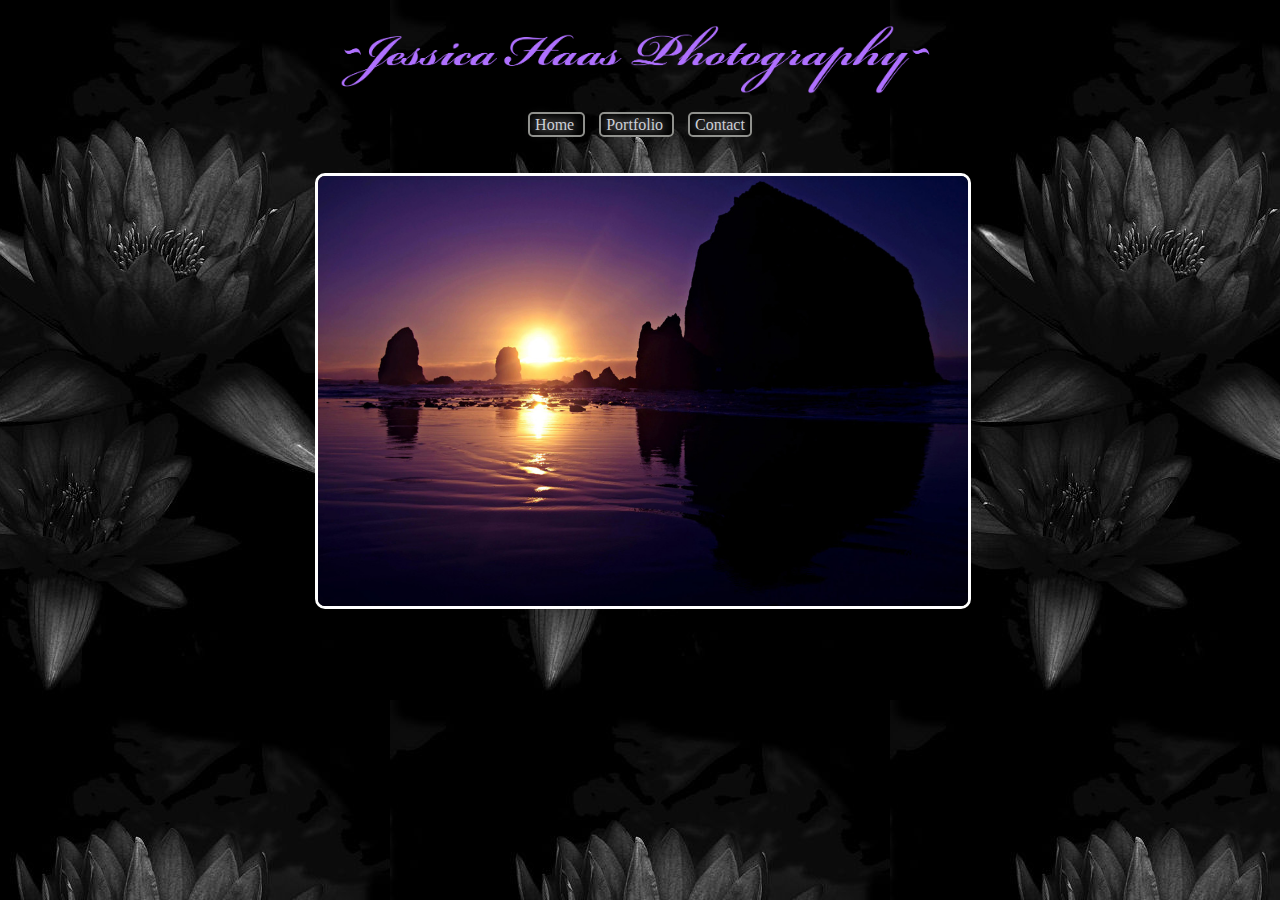
<file: index.html>
<!doctype html>
<html lang="en">
<head>
	<meta charset="UTF-8">
	<meta name="viewport" content="initial-scale=1">
	<title>Jessica Photography</title>
	<script src="http://code.jquery.com/jquery-1.11.1.min.js"></script>
	
	<link type="text/css" rel="stylesheet" href="main.css">
	<script src="rotatingimages.js"></script>
	<script src="globalapp.js"></script>
	
</head>
<body>

	<div id="logo">
		<img src="images/Logo.png" alt="Logo">
	</div>
	<div id="logoSmall">
		<img src="images/Logo-Small-Media.png" alt="Logo">
	</div>

	<div id="menuIcon">
			<img src="images/Menu-Logo.gif" alt="Menu Button">
			<p>Menu</p>
	</div>

	<div id="navbar">
		<ul>
			<li><a href="index.html">Home</a>
			<li>
				<a href="portrait.html">Portfolio</a>
			</li>
			<li>
				<a href="contact.html">Contact</a>
			</li>
		</ul>
	</div>

	<div id="image">
		<ul>
			<li class="rotate">	 
				<img src="images/rotatingGallery/bridge.jpg" alt="Wedding" onContextMenu="return false;">
			</li>
			<li class="rotate">	 
				<img src="images/rotatingGallery/frost.jpg" alt="Wedding" onContextMenu="return false;">
			</li>	
			<li class="rotate">	 
				<img src="images/rotatingGallery/wedding2.jpg" alt="Wedding" onContextMenu="return false;">
			</li>
			<li class="rotate">	 
				<img src="images/rotatingGallery/fall.jpg" alt="Wedding" onContextMenu="return false;">
			</li>
			<li class="rotate">	
				<img src="images/rotatingGallery/beeyellowflower.jpg" alt="Bee Flower" onContextMenu="return false;">
			</li>
			<li class="rotate">
				<img src="images/rotatingGallery/sunsetgrass.jpg" alt="Sunset Through Grass" onContextMenu="return false;">
			</li>

			<li class="rotate">
				<img src="images/rotatingGallery/prettypurpleflower.jpg" alt="Purple Flower" onContextMenu="return false;">
			</li>
			<li class="rotate">
				<img src="images/rotatingGallery/Trillium-Lake.jpg" alt="Mount Hood" onContextMenu="return false;">
			</li>
			<li class="rotate">
				<img src="images/rotatingGallery/beachsunset.jpg" alt="Beach Sunset" onContextMenu="return false;">
			</li>
			<li class="rotate">	 
				<img src="images/rotatingGallery/beautifulbeach.jpg" alt="Wedding" onContextMenu="return false;">
			</li>
		</ul>
	</div>
	
	
	

	
</body>
</html>
</file>
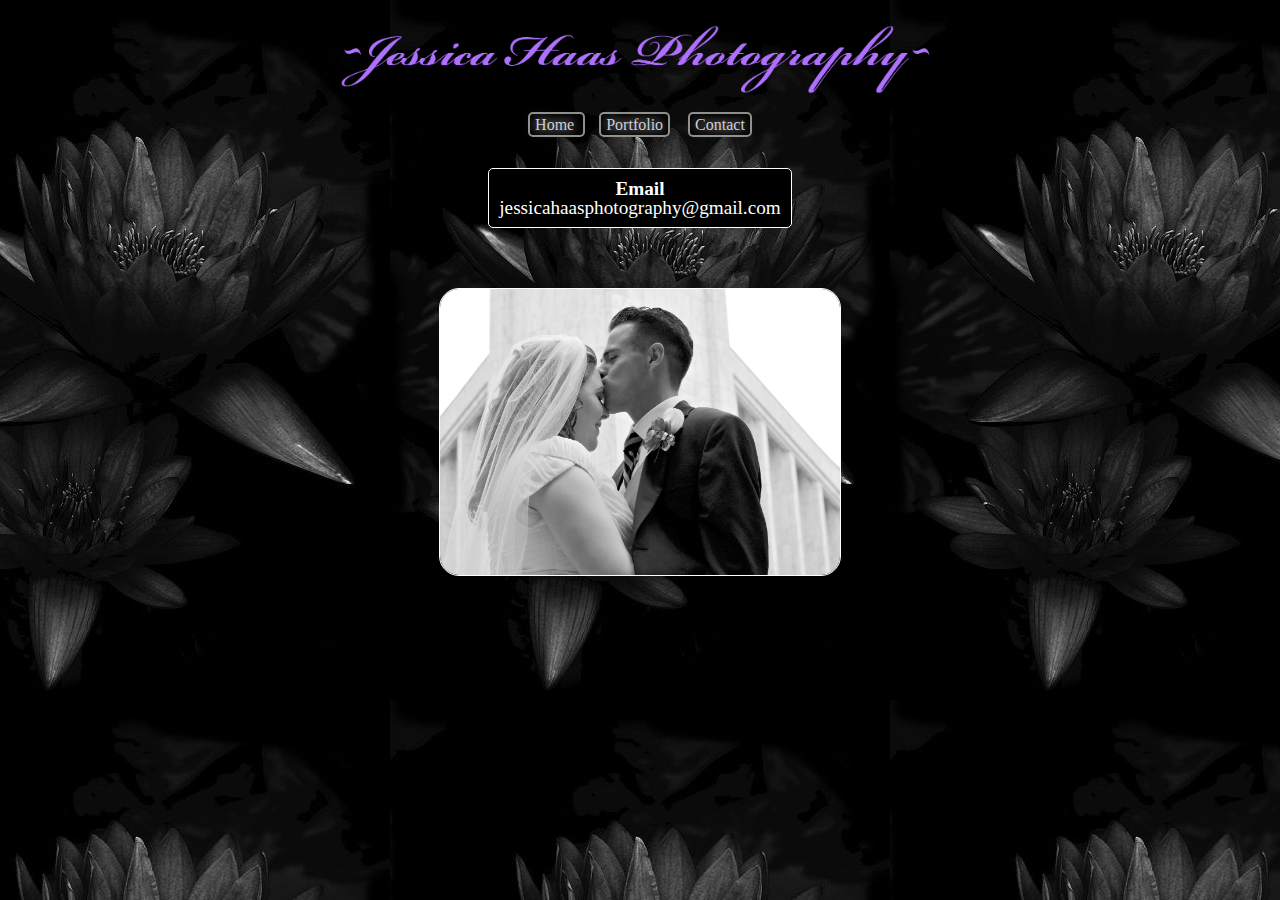
<file: contact.html>
<!doctype html>
<html lang="en">
<head>
	<meta charset="UTF-8">
	<meta name="viewport" content="initial-scale=1">
	<title>Contact Page</title>
	<link type="text/css" rel="stylesheet" href="main.css">
	<script src="http://ajax.googleapis.com/ajax/libs/jquery/1.11.1/jquery.min.js"></script>
	<script src="globalapp.js"></script>

</head>
	<body>

		<div id="logo">
			<img src="images/Logo.png" alt="Logo">
		</div>
		<div id="logoSmall">
			<img src="images/Logo-Small-Media.png" alt="Logo">
		</div>

		<div id="menuIcon">
				<img src="images/Menu-Logo.gif" alt="Menu Button">
				<p>Menu</p>
		</div>

		<div id="navbar">
			<ul>
				<li><a href="index.html">Home</a>
				<li><a href="portrait.html">Portfolio</a></li>
				<li><a href="contact.html">Contact</a></li>
			</ul>
		</div>

		<div id="contact">
			<p><span class="bold">Email </span> <br>jessicahaasphotography@gmail.com</p>
		</div>


		<div id="contactimg">
			<img src="images/Portrait/wedding.jpg" alt ="Wedding Picture">
		</div>
		
	</body>
</html>
</file>
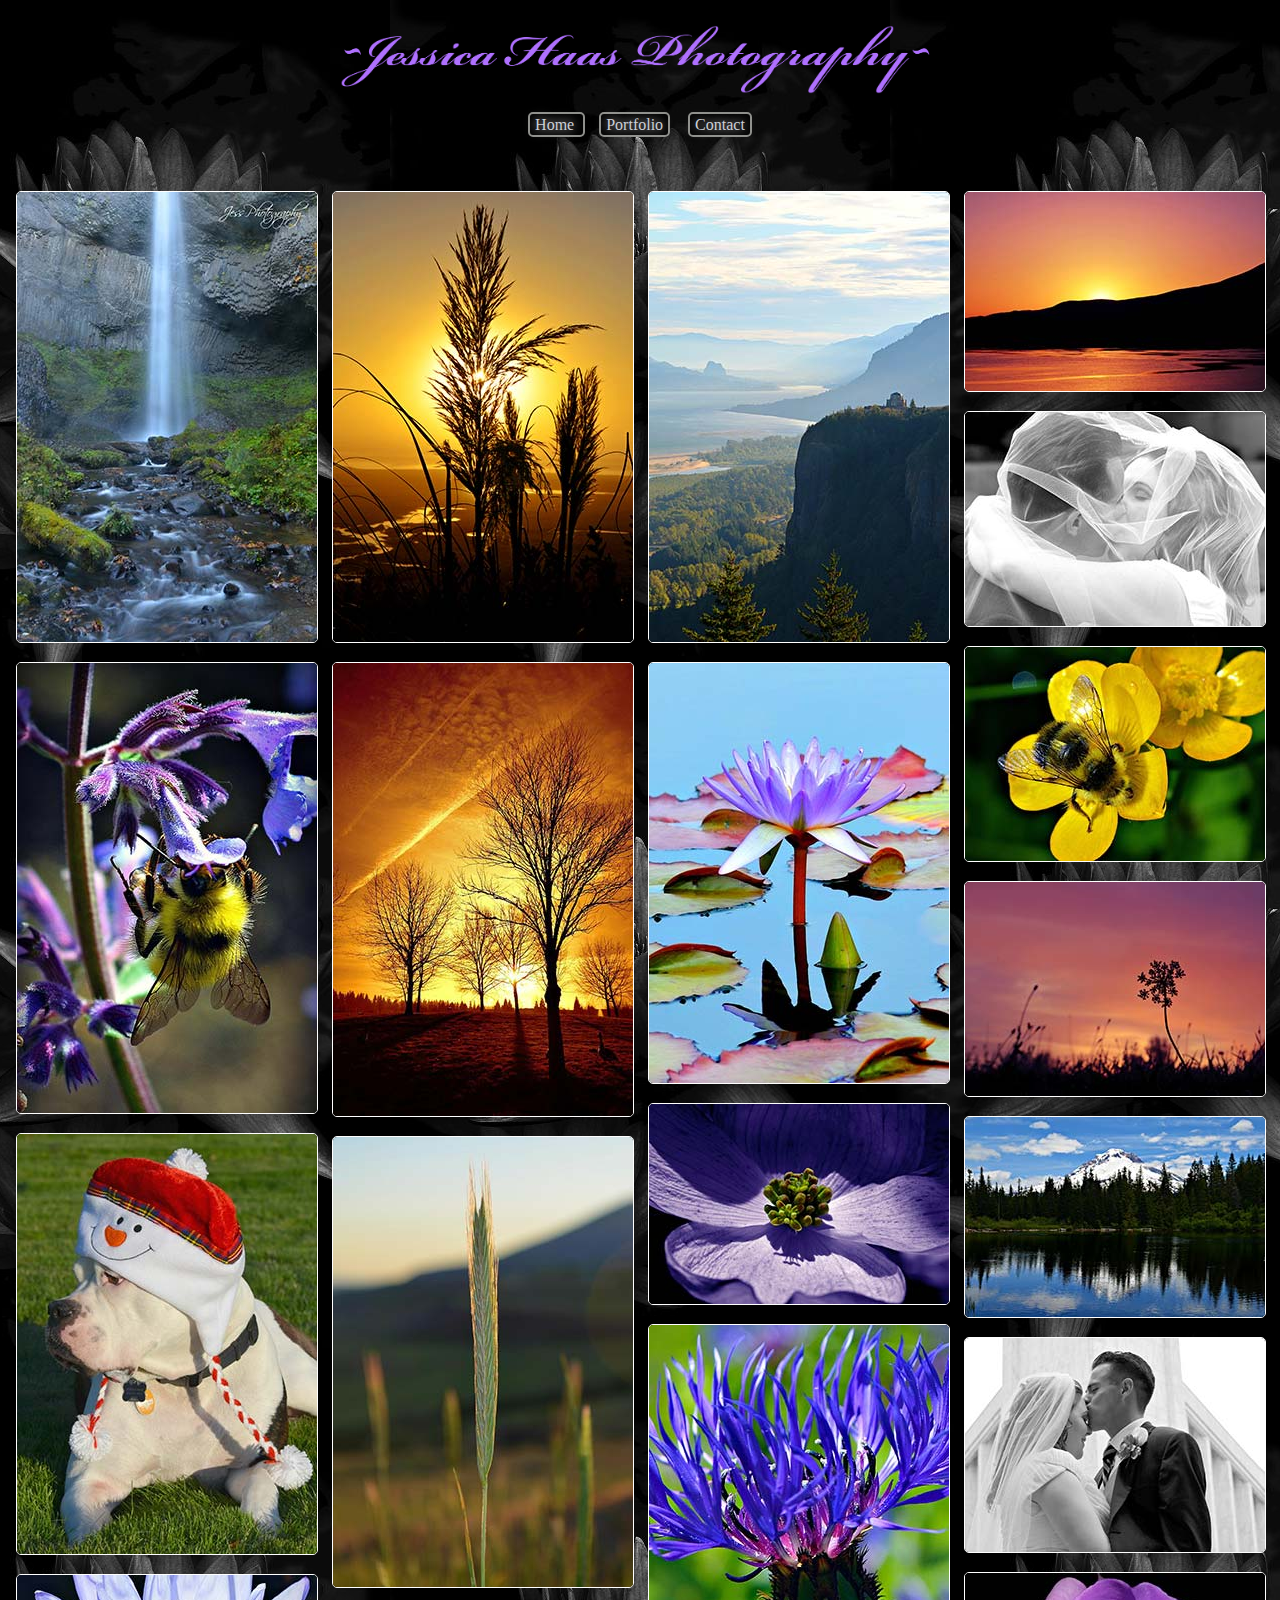
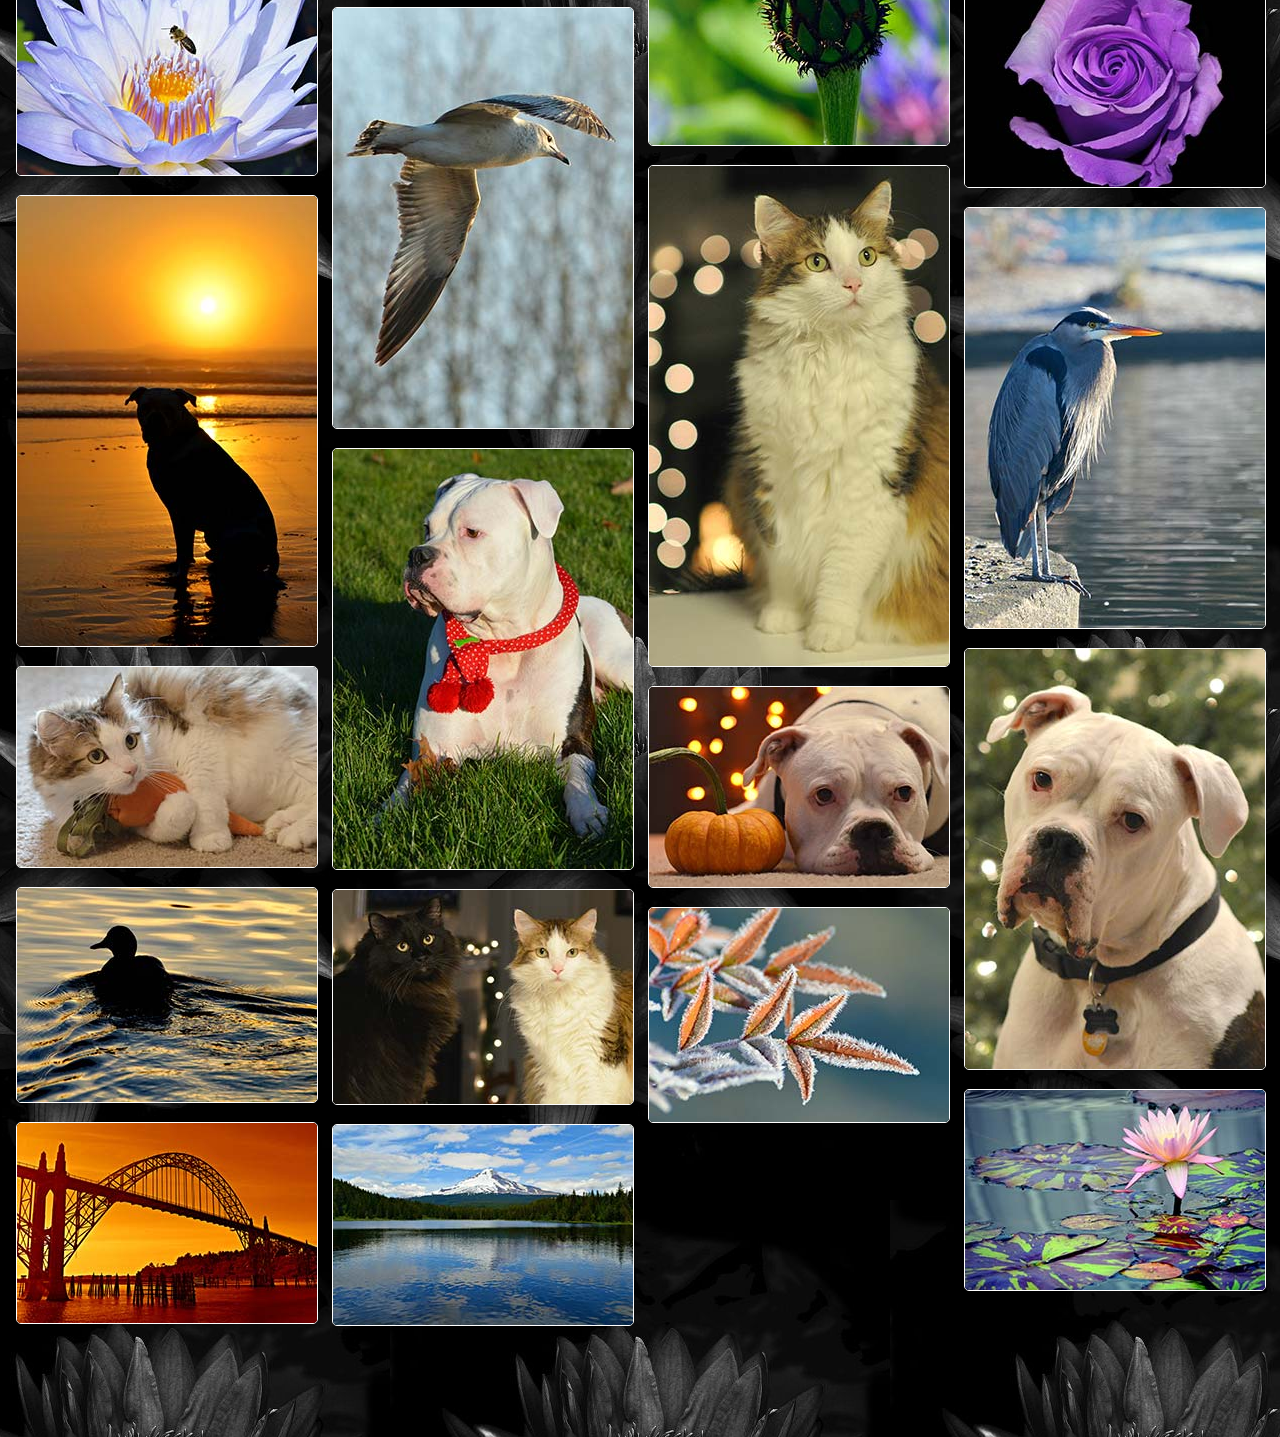
<file: portrait.html>
<!doctype html>
<html lang="en">
<head>
	<meta charset="UTF-8">
	<meta name="viewport" content="initial-scale=1">
	<title>Photography Portfolio</title>

	<script src="http://code.jquery.com/jquery-1.11.1.min.js"></script>
  
	<link type="text/css" rel="stylesheet" href="main.css">
	<link type="text/css" rel="stylesheet" href="portrait.css">
	<script src="masonry.js"></script>
	<script src="imagesLoaded.js"></script>
	<script src="globalapp.js"></script>
</head>
<body>

	<div id="logo">
		<img src="images/Logo.png" alt="Logo">
	</div>
	<div id="logoSmall">
		<img src="images/Logo-Small-Media.png" alt="Logo">
	</div>

	<div id="menuIcon">
			<img src="images/Menu-Logo.gif" alt="Menu Button">
			<p>Menu</p>
	</div>

	<div id="navbar">
		<ul>
			<li><a href="index.html">Home</a>
			<li><a href="portrait.html">Portfolio</a></li>
			<li><a href="contact.html">Contact</a></li>
		</ul>
	</div>

	<div id="container">
			<div class="item">
				<img src="images/Nature/Thumbnails/falls.jpg" alt="Blue Flower" onContextMenu="return false;">
			</div>
			<div class="item">
				<img src="images/Nature/Thumbnails/weeds.jpg" alt="Blue Flower" onContextMenu="return false;">
			</div>
			<div class="item">
				<img src="images/Nature/Thumbnails/Vista House.jpg" alt="Blue Flower" onContextMenu="return false;">
			</div>
			<div class="item">
				<img src="images/Nature/Thumbnails/beachsunset.jpg" alt="Beach Sunset" onContextMenu="return false;">
			</div>
			<div class="item">
				<img src="images/Portrait/Thumbnails/wedding2.jpg" alt="Wedding"  onContextMenu="return false;">
			</div>
			<div class="item">
				<img src="images/Nature/Thumbnails/beeyellowflower.jpg" alt="Bee Flower"  onContextMenu="return false;">
			</div>
			<div class="item">
				<img src="images/Nature/Thumbnails/beepollen.jpg" alt="Bee" onContextMenu="return false;">
			</div>
			<div class="item">
				<img src="images/Nature/Thumbnails/SunsetTrees.jpg" alt="Sunset Trees" onContextMenu="return false;">
			</div>
			<div class="item">
				<img src="images/Nature/Thumbnails/bee4.jpg" alt="Bee and Flower" onContextMenu="return false;">
			</div>
			<div class="item">
				<img src="images/Nature/Thumbnails/sunsetgrass.jpg" alt="Sunset Through Grass"  onContextMenu="return false;">
			</div>
			<div class="item">
				<img src="images/Nature/Thumbnails/prettypurpleflower.jpg" alt="Purple Flower"  onContextMenu="return false;">
			</div>
			<div class="item">
				<img src="images/Nature/Thumbnails/mthood.jpg" alt="Mount Hood"  onContextMenu="return false;">
			</div>
			<div class="item">
				<img src="images/Animals/Thumbnails/dog3.jpg" alt="Dog Portrait"  onContextMenu="return false;">
			</div>
			<div class="item">
				<img src="images/Nature/Thumbnails/grass.jpg" alt="Grass" onContextMenu="return false;">
			</div>
			<div class="item">
				<img src="images/Nature/Thumbnails/blueflower.jpg" alt="Blue Flower"  onContextMenu="return false;">
			</div>
			<div class="item">
				<img src="images/Portrait/Thumbnails/wedding.jpg" alt="Blue Flower"  onContextMenu="return false;">
			</div>
			<div class="item">
				<img src="images/Nature/Thumbnails/purpleflower.jpg" alt="Blue Flower" onContextMenu="return false;">
			</div>
			<div class="item">
				<img src="images/Nature/Thumbnails/bee3.jpg" alt="Blue Flower" onContextMenu="return false;">
			</div>
			<div class="item">
				<img src="images/Animals/Thumbnails/bird1.jpg" alt="Blue Flower" onContextMenu="return false;">
			</div>
			<div class="item">
				<img src="images/Animals/Thumbnails/cat1.jpg" alt="Blue Flower" onContextMenu="return false;">
			</div>
			<div class="item">
				<img src="images/Animals/Thumbnails/dog.jpg" alt="Blue Flower" onContextMenu="return false;">
			</div>
			<div class="item">
				<img src="images/Animals/Thumbnails/bird3.jpg" alt="Blue Flower" onContextMenu="return false;">
			</div>
			<div class="item">
				<img src="images/Animals/Thumbnails/dog6.jpg" alt="Blue Flower" onContextMenu="return false;">
			</div>
			<div class="item">
				<img src="images/Animals/Thumbnails/dog5.jpg" alt="Blue Flower" onContextMenu="return false;">
			</div>
			<div class="item">
				<img src="images/Animals/Thumbnails/cat.jpg" alt="Blue Flower" onContextMenu="return false;">
			</div>
			<div class="item">
				<img src="images/Animals/Thumbnails/dog2.jpg" alt="Blue Flower" onContextMenu="return false;">
			</div>
			<div class="item">
				<img src="images/Animals/Thumbnails/duck.jpg" alt="Blue Flower" onContextMenu="return false;">
			</div>
			<div class="item">
				<img src="images/Animals/Thumbnails/kitties.jpg" alt="Blue Flower" onContextMenu="return false;">
			</div>
			<div class="item">
				<img src="images/Nature/Thumbnails/frost.jpg" alt="Blue Flower" onContextMenu="return false;">
			</div>
			<div class="item">
				<img src="images/Nature/Thumbnails/lily.jpg" alt="Blue Flower" onContextMenu="return false;">
			</div>
			<div class="item">
				<img src="images/Nature/Thumbnails/bridge.jpg" alt="Blue Flower" onContextMenu="return false;">
			</div>
			<div class="item">
				<img src="images/Nature/Thumbnails/trilliumlake.jpg" alt="Blue Flower" onContextMenu="return false;">
			</div>	
	</div>

	<footer>
	</footer>
	
</body>
</html>
</file>
<file: main.css>
/* http://meyerweb.com/eric/tools/css/reset/ 
   v2.0 | 20110126
   License: none (public domain)
*/

html, body, div, span, applet, object, iframe,
h1, h2, h3, h4, h5, h6, p, blockquote, pre,
a, abbr, acronym, address, big, cite, code,
del, dfn, em, img, ins, kbd, q, s, samp,
small, strike, strong, sub, sup, tt, var,
b, u, i, center,
dl, dt, dd, ol, ul, li,
fieldset, form, label, legend,
table, caption, tbody, tfoot, thead, tr, th, td,
article, aside, canvas, details, embed, 
figure, figcaption, footer, header, hgroup, 
menu, nav, output, ruby, section, summary,
time, mark, audio, video {
	margin: 0;
	padding: 0;
	border: 0;
	font-size: 100%;
	font: inherit;
	vertical-align: baseline;
}
/* HTML5 display-role reset for older browsers */
article, aside, details, figcaption, figure, 
footer, header, hgroup, menu, nav, section {
	display: block;
}
body {
	line-height: 1;
}
ol, ul {
	list-style: none;
}
blockquote, q {
	quotes: none;
}
blockquote:before, blockquote:after,
q:before, q:after {
	content: '';
	content: none;
}
table {
	border-collapse: collapse;
	border-spacing: 0;
}

/*----------------------------------------------END REST------------------------------------------*/

/** {
	outline: solid white 1px;
}*/


/*stops users from dragging and copying images*/
/*img {
  pointer-events: none;
}*/


html {
	background-color:black;
	background-image:url(images/background2.jpg);
	background-position:top center;
}

#facebook {
	text-align:center;
	padding-top:1.2em;
}

#facebook img {
	width:50px;
	cursor:pointer;
}

#logo {
	width:600px;
	padding:25px 0px 20px 0px;
	margin:auto;
}
#logo img {
	max-width:100%;
}

#logoSmall {
	width:99%;
	text-align:center;
	display:none;
}

#logoSmall img {
	margin-bottom:1em;
	margin-top:1em;
}

#navbar {
	width:500px;
	font-size:1em;
	font-family: Papyrus, fantasy;
	color:#cdd0d7;
	text-shadow: 0 0 .7em white;
	margin: auto;
	text-align:center;
}

#navbar a:link {
	font-family: Papyrus, fantasy;
	color:#cdd0d7;
	text-shadow: 0 0 .7em white;
	text-transform:capitalize;
	text-decoration:none;
}

#navbar a:visited {
	color:#cdd0d7;
}

#navbar a:hover {
	color:#af70ff;
}

#xout {
	position:fixed;
	right:0;
	top:0;
	width:25px;
	height:25px;
	background-image:url(images/xout.png);
	background-repeat:no-repeat;
	background-position:center;
	background-size:25px 25px;
	background-color:rgba(0, 0, 0, 0.6);
	cursor:pointer;
	z-index:10;
}


#navbar li {
	background-color:black;
	margin-right:7px;
	margin-left:7px;
	padding:2px 5px 2px 5px;
	display:inline;
	border: 2px solid #8e8f8b;
	border-radius:5px;
	text-align:center;
	line-height:100%;
}

#navbar2 {
	display:none;
}

#menuIcon {
	font-size:1em;
	font-family: Papyrus, fantasy;
	color:#cdd0d7;
	text-shadow: 0 0 .7em white;
	text-align:center;
	display:none;
}

#menuIcon p {
	padding:.3em;
}


#menuIcon img {
	width:1.6em;
	border:1px solid #cdd0d7;
}

#menuIcon img:hover {
	border:1px solid #af70ff;
	cursor:pointer;
}

#menuIcon img:active {
	border:1px solid black;
}

#image {
	width:650px;
	padding-top:30px;
	margin-left:auto;
	margin-right:auto;
	margin-top:40px;
	position:relative;
}

#image img {
	position:absolute;
	display:block;
	top:0px;
	max-width:100%;
	height:auto;
	border:3px solid white;
	border-radius:10px;
}

#image li {
	display:none;
}

.bold {
	font-weight:bold;
	font-family: Papyrus, fantasy;
}

#contact {
	padding-top:1em;
	margin-top:1.2em;
	text-align:center;
}

#contact p {
	color:white;
	display:inline-block;
	font-size:1.2em;
	background-color: black;
	border:1px solid white;
	border-radius: 5px;
	padding: 10px;
}

#contactimg {
	text-align:center;
	margin-top:60px;
	text-align:center;
}

#contactimg img {
	border: 1px solid white;
	border-radius:20px;
	width:400px;
}

#clickedPicture{
	position:fixed;
	width:100%;
	height:100%;
	top:0px;
	left:0px;
	background-color:black;
	display:none;
	text-align: center;
}

.imagePopup {
	position:fixed;
	top:50%;
	left:50%;
	-ms-transform: translate(-50%,-50%); /* IE 9 */
   	-webkit-transform: translate(-50%,-50%); /* Chrome, Safari, Opera */
    transform: translate(-50%,-50%);
	max-width:100%;
	max-height:100%;
	display:block;
	margin-right:auto;
	margin-left:auto;
}

.portraitImage {
	border: 2px solid white;
	height: 100vh;
	width:auto;
	display:inline-block;
	margin-top:2em;
}

#container img:hover {
	cursor:pointer;
}

#arrowLeft {
	position:fixed;
	top:50%;
	margin-top:-20px;
	height:40px;
	width:20px;
	background-color:rgba(0, 0, 0, .5);
	background-image:url(images/leftArrow.png);
	background-repeat:no-repeat;
	background-position:center;
	background-size:15px 30px;
	z-index:10;
}

#arrowLeft:hover {
	cursor:pointer;
}

#arrowRight {
	position:fixed;
	top:50%;
	margin-top:-20px;
	right:0;
	height:40px;
	width:20px;
	background-color:rgba(0, 0, 0, .5);
	background-image:url(images/rightArrow.png);
	background-repeat:no-repeat;
	background-position:center;
	background-size:15px 30px;
	z-index:10;
}

#arrowRight:hover {
	cursor:pointer;
}



/******************************
	Media Queries
*******************************/

	/* Contain hover states for large devices because of iPhone hover state bug */



@media (max-width: 768px) {

	#image {
		width:84%;
		min-width:200px;
	}

} /*end media*/

@media (max-width: 550px) {

	#logo {
		width:95%;
		min-width:250px;
	}

	#navbar {
		width:95%;
	}

	#contact p {
		font-size:1em;
	}

	#contactimg {
		display:block;
		text-align:center;
	}

	#contactimg img {
		width:95%;
	}

}

@media (max-width:380px) {
	#menuIcon{
		display:block;
	}
	#logo {
		padding-bottom:1em;
		display:none;
	}
	#logoSmall {
		display:block;
	}
	#image {
		margin-top:1em;
	}
	#navbar {
		display:none;
	}
	#navbar ul {
		display:inline-block;
	}

	#navbar li {
		margin:0;
		display:block;
		width:10em;
		padding:.4em;
	}

	#navbar2 {
		display:block;
		width:80%;
		margin-left:auto;
		margin-right:auto;
		text-align: center;
	}

	#navbar2 select {
		width:40%;
		font-size:.8em;
		font-family: Papyrus, fantasy;
		color:#cdd0d7;
		background:black;
		text-shadow: 0 0 .7em white;
		box-shadow: 0 0 .4em white;
	}
	
	#navbar2 select:hover {
		color:#af70ff;
		cursor:pointer;
	}


	#navbar2 option {
		font-size:.8em;
		font-family: Papyrus, fantasy;
		color:#cdd0d7;
		background:black;
		text-shadow: 0 0 .7em white;
	}

	#navbar2 option:hover {
		color:#af70ff;
	}
}
</file>
<file: portrait.css>
/* http://meyerweb.com/eric/tools/css/reset/ 
   v2.0 | 20110126
   License: none (public domain)
*/

html, body, div, span, applet, object, iframe,
h1, h2, h3, h4, h5, h6, p, blockquote, pre,
a, abbr, acronym, address, big, cite, code,
del, dfn, em, img, ins, kbd, q, s, samp,
small, strike, strong, sub, sup, tt, var,
b, u, i, center,
dl, dt, dd, ol, ul, li,
fieldset, form, label, legend,
table, caption, tbody, tfoot, thead, tr, th, td,
article, aside, canvas, details, embed, 
figure, figcaption, footer, header, hgroup, 
menu, nav, output, ruby, section, summary,
time, mark, audio, video {
	margin: 0;
	padding: 0;
	border: 0;
	font-size: 100%;
	font: inherit;
	vertical-align: baseline;
}
/* HTML5 display-role reset for older browsers */
article, aside, details, figcaption, figure, 
footer, header, hgroup, menu, nav, section {
	display: block;
}
body {
	line-height: 1;
}
ol, ul {
	list-style: none;
}
blockquote, q {
	quotes: none;
}
blockquote:before, blockquote:after,
q:before, q:after {
	content: '';
	content: none;
}
table {
	border-collapse: collapse;
	border-spacing: 0;
}

/*----------------------------------------------END REST------------------------------------------*/


.item {
	width:300px;
	margin:8px;
}


.item img {
	border:1px solid white;
	border-radius:5px;
}

#container {
	margin:auto;
	padding-top:50px;
}


.picdisplay {
	padding:top 20px;
	clear:left;
	overflow:auto;
}

.picdisplay img {
	display:inline-block;
	float:left;
	border: 2px solid white;
	border-radius: 5px;
	margin: 20px 20px;
}



footer {
	clear:both;
	height:100px;
}

/******************************
	Media Queries
*******************************/

@media (max-width:380px) {

	#container img {
		width:98%;
		min-width:200px;
		margin:1em 0 1em 0;
	}

	#container {
		padding-top:1em;
	}
}
</file>
